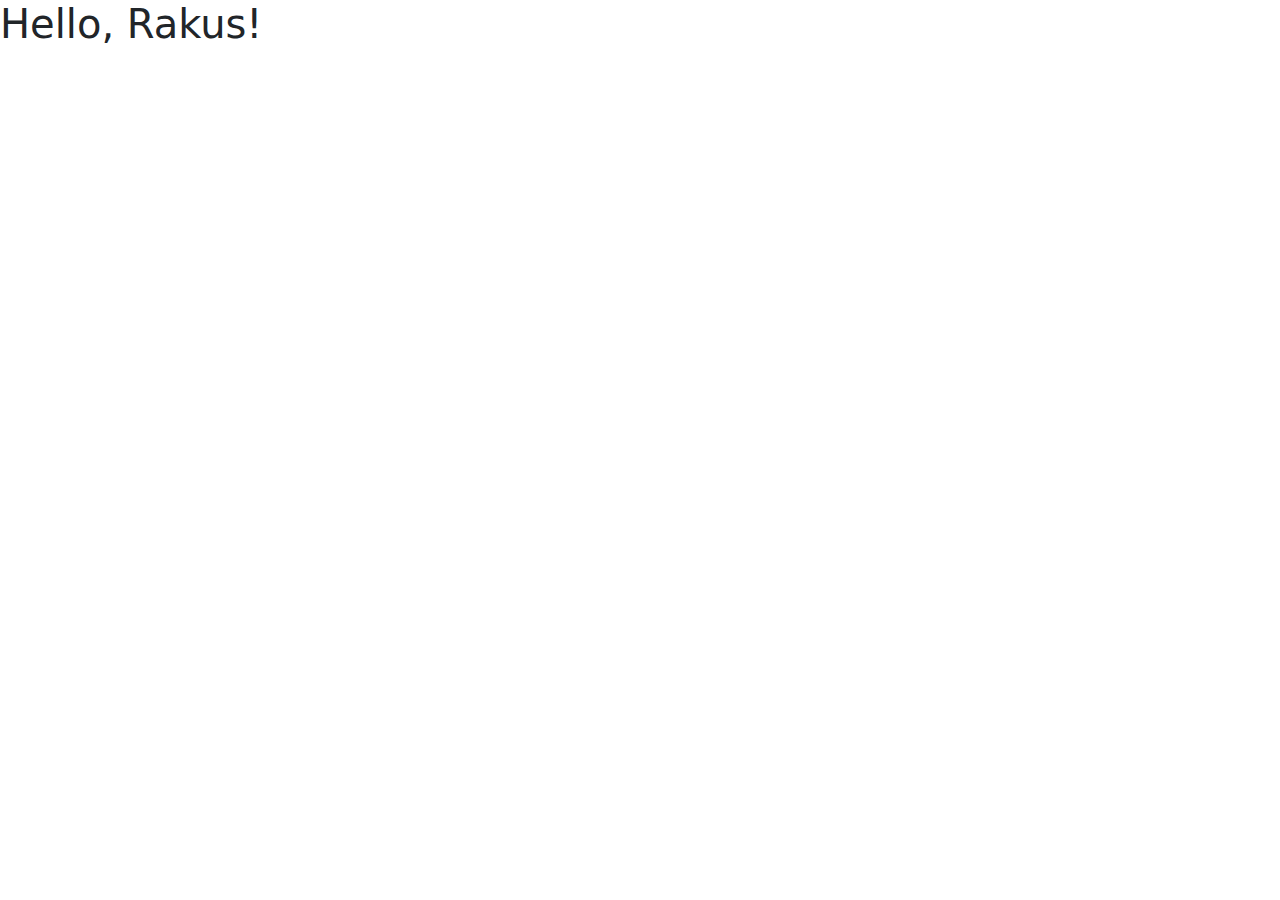
<file: Bootstrap/index.html>
<!DOCTYPE html>
<html lang="ja">
<head>
    <meta charset="UTF-8">
    <meta name="viewport" content="width=device-width, initial-scale=1.0">

    <title>Rakus</title>
    
    <link href="css/bootstrap.min.css" rel="stylesheet">
</head>
<body>
    <h1>Hello, Rakus!</h1>
    
    <script src="https://ajax.googleapis.com/ajax/libs/jquery/3.5.1/jquery.min.js"></script>
    <script src="js/bootstrap.min.js"></script>
</body>
</html>
</file>
